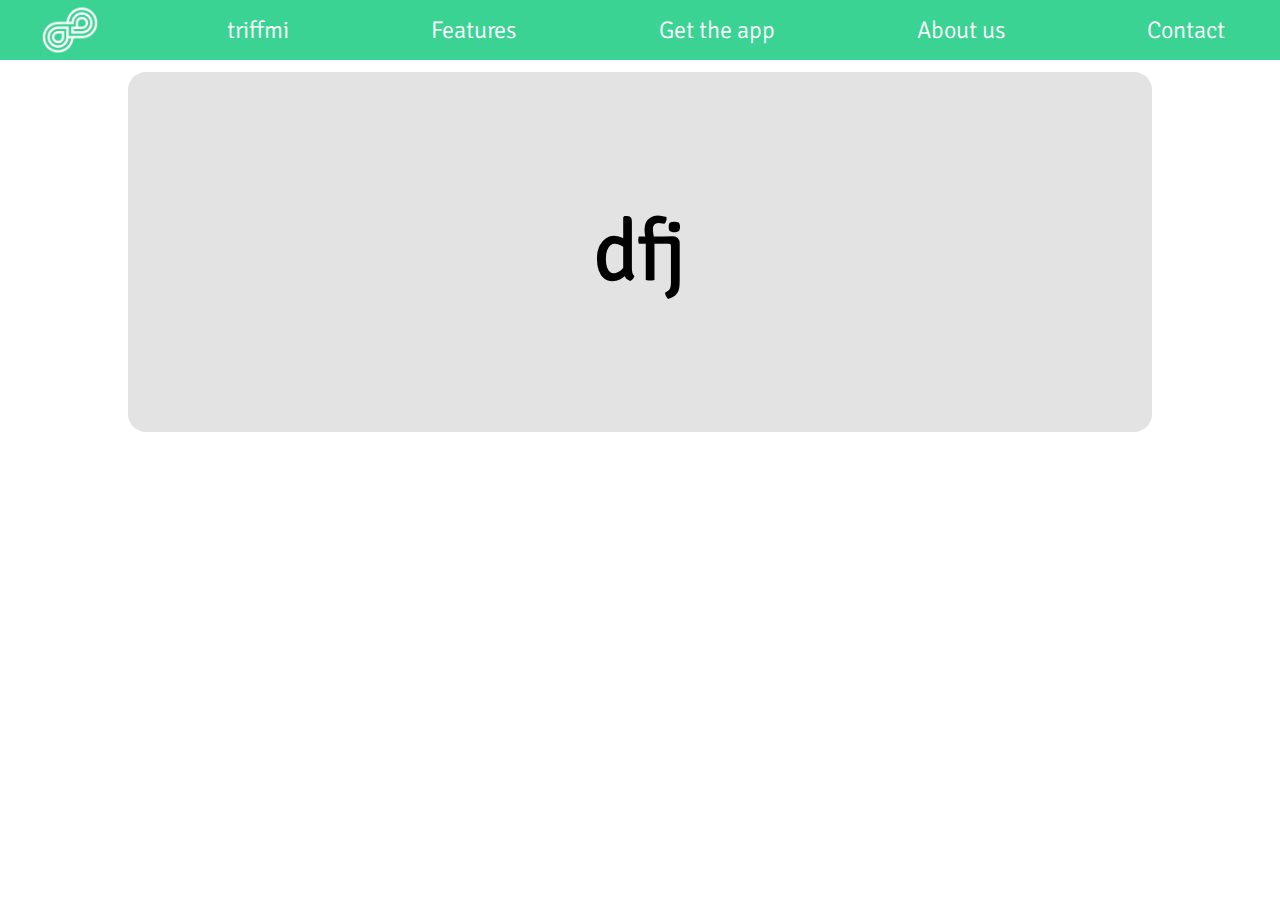
<file: index.html>
<!doctype html>
<html lang="en">

<head>
    <meta charset="UTF-8">
    <meta name="viewport"
        content="width=device-width, user-scalable=no, initial-scale=1.0, maximum-scale=1.0, minimum-scale=1.0">
    <meta http-equiv="X-UA-Compatible" content="ie=edge">
    <title>triffmi - a marketplace for activities</title>
    <link rel="stylesheet" href="css/style.css">
</head>

<body>
    <header>
        <nav class="nav">
            <div class="container">
                <ul class="nav-list nav-list-mobile">
                    <li class="nav-item">
                        <div class="mobile-menu">
                            <span class="line line-top"></span>
                            <span class="line line-bottom"></span>
                        </div>
                    </li>
                    <li class="nav-item">
                        <a href="index.html" class="nav-link nav-link-triffmi"></a>
                    </li>
                    <li class="nav-item">
                        <a href="#" class="nav-link nav-link-bag"></a>
                    </li>
                    <!-- /.nav-item -->
                </ul>
                <!-- /.nav-list nav-list-mobile -->
                <ul class="nav-list nav-list-larger">
                    <li class="nav-item nav-item-hidden">
                        <a href="index.html" class="nav-link nav-link-triffmi"></a>
                    </li>
                    <li class="nav-item">
                        <a href="#" class="nav-link nav-text">triffmi</a>
                    </li>
                    <li class="nav-item">
                        <a href="#" class="nav-link nav-text">Features</a>
                    </li>
                    <li class="nav-item">
                        <a href="#" class="nav-link nav-text">Get the app</a>
                    </li>
                    <li class="nav-item">
                        <a href="#" class="nav-link nav-text">About us</a>
                    </li>
                    <li class="nav-item">
                        <a href="#" class="nav-link nav-text">Contact</a>
                    </li>
                    <!-- /.nav-item -->
                </ul>

            </div>
        </nav>
        </div>
    </header>

    <section class="header">
    </section>
    <section class="tile tile-gray">
        <h1>dfj</h1>
    </section> 

    <script src="main.js"></script>
</body>

</html>
</file>
<file: css/style.css>
/*CSS*/
*,
*::before, 
*::after {
    margin: 0px;
    padding: 0px;
}

body {
    margin: 0px;
}

html {
    font-size: 12px;
    font-family: "Signika-Light", sans-serif;
}

a {
    display: block;
    text-decoration: none;
}

.container {
    max-width: 98rem;
    margin: 0 auto;
    padding: 0 2.2rem;
}

nav {
    display: block;
    height: 44px;
}

header {
    position: fixed;
    top: 0;
    z-index: 1400;
    width: 100%;
    height: 5rem;
    background-color:rgb(58, 211, 147);
    backdrop-filter: blur(2rem);
}

.nav-list {
    list-style: none;
    display: flex;
    justify-content: space-between;
    margin: 0 -1rem;
}

.nav-text {
    margin: 15px;
}

.nav-list-mobile {
    display: none;
}

.nav-link {
    font-size: 2rem;
    color: #ffffff;
    transition: opacity .5s;
}

.nav-link:hover {
    opacity: .7;
}

.nav-link-triffmi {
    width: 5rem;
    height: 5rem;
    background: url('../img/logo/icon.png') no-repeat;
    background-size: cover;
}

.iphone-11-pro {
    background: url("../img/hero/iphone-11-pro/iphone_11_pro_large.jpg");
    margin-top: 4.4rem;
}

.title {
    color: #fff;
    text-align: center;
    padding-top: 5.5rem;
}

.title-heading {
    font-size: 5.6rem;
    line-height: 1.07143;
    letter-spacing: -0.005rem;
}

.title-sub-heading {
    font-size: 2.65rem;
    margin-top: .6rem;
    letter-spacing: .008rem;
    font-weight: 400;
}

.title-price {
    font-size: 1.7rem;
    color: #888;
    margin-top: .68rem;
}
.title-dark{
    color: rgb(0, 0, 0);
}


/* moved to the bottom of section to keep consistant style */
.hero {
    height: 69.2rem;
    background-size: auto 73.6rem;
    background-position: center;
    background-repeat: no-repeat;
    border-top: .6rem solid #fff;
    border-bottom: .6rem solid #fff;
}

.tile {
    margin-left: 10%;
    margin-right: 10%;
    padding: 10%;
    max-height: 70rem;
    overflow: hidden;
    border-radius: 18px;
}

.tile-gray {
    background-color:#e3e3e3;
}

.header {
    margin-top: 6rem;
    background: url(../img/illustration/illustration.png) no-repeat center;
}

h1 {
    text-align: center;
    font-size: 7rem;
}

p {
    color: #000;
}

@font-face {
    font-family: Signika-Light;
    src: url(../fonts/Signika-Light.ttf);
  }

/* end of desktop css  */

@media screen and (max-width: 1068px){
    .hero{
        height: 65rem;
        background-size: auto 69.8rem;
        background-position: bottom center;
        background-repeat: none;
    }
    .title-heading {
        font-size: 4.4rem;
    }
    .title-sub-heading {
        font-size: 2.4rem;
    }
    .cta-link:nth-child(2){
        margin-left: 2rem;
    }
    .title-heading-watch{
        height: 6.2rem;
        background: url("../img/hero/watch/logo_watch_meidum.png");
        background-size: auto 6.2rem;

    }
}

@media screen and (max-width: 767px){
    header{
        height: 4.8rem;
        transition: background .36s cubic-bezier(0.32, 0.08, 0.24, 1), height .36s cubic-bezier(0.32, 0.08, 0.24, 1);
    }
    header .container {
        /* margin-top: 4.8rem; */
    }
    .nav-list{
        margin-top: 0px;
    }
    .nav-list-mobile {
        display: flex ;
    }
    .nav-item {
        width: 4.8rem;
        height: 4.8rem;
        display: flex;
        justify-content: center;
    }
    .nav-item-hidden{
        display: none;
    }

    .mobile-menu{
        position: relative;
        z-index: 1500;
        width: 100%;
        height: 100%;
        display: flex;
        flex-direction: column;
        align-items: center;
        justify-content: center;
        cursor: pointer;
    }
    .line {
        position: absolute;
        width: 1.7rem;
        height: 1px;
        background-color: #fff;
        transition: margin-top .2s ease-in-out;

    }
    .line-top {
        margin-top: 3px
    }
    .line-bottom {
        margin-top: -.4rem;
    }
    .active .line-top {
        margin-top: 0px;
        transform: rotate(45deg);
        transition: transform .3192s .1s cubic-bezier(0.04, 0.04 0.12, 0.96);
    }
    .active .line-bottom {
        margin-top: 0px;
        transform: rotate(-45deg);
        transition: transform .3192s .1s cubic-bezier(0.04, 0.04 0.12, 0.96);
    }
    
    /*Header*/

    header.active {
        height: 100%;
        background: rgb(58, 211, 147);
    }
    .nav-link-triffmi {
        width: 100%;
        height: 100%;
        position: relative;
    }
    .nav {
        position: relative;
    }

    .nav-link {
        font-size: 1.7rem;
        padding: 0;
        margin: auto 0;
    }

    .nav-list-larger {
        position: fixed;
        top: 0;
        left: 0;
        width: 0;
        height: 0;
        display: block;
        padding: 10.5rem 5rem;
        z-index: 1000;
        box-sizing: border-box;
        opacity: 0;
        visibility: hidden;
        transition: opacity .3s;
    }

    .active .nav-list-larger {
        width: 100%;
        height: 100%;
        opacity: 1;
        visibility: visible;
    }

    .nav-list-larger .nav-item{ 
        width: 100%;
        justify-content: flex-start;
        border-bottom: 2px solid rgb(58, 211, 147);
    }
    .nav-list-larger .nav-item:nth-child(9){
        border-bottom: none;
    }
    .active .nav-list-larger .nav-item {
        animation: fadeIn 1s ease-in;
    }

    .nav-item:nth-child(10){
        display:none;
    }
    @keyframes fadeIn {
        from{
            opacity: 0;
        }
        to{
            opacity: 1;
        }
    }
}

@media screen and (max-width: 735px){
    .iphone-11-pro{
        background: url('../img/hero/iphone-11-pro/iphone_11_pro_small.jpg');
    }
    .iphone-11{
        background: url('../img/hero/iphone-11/iphone_11_small.jpg');
    }
    .watch{
        background: url('../img/hero/watch/watch_small.jpg');
    }
    .hero {
        height: 50rem;
        background-size: auto 54.8rem;
        background-position: bottom center;
        background-repeat: no-repeat;
    }
    .title {
        padding-top: 3.7rem;
    }
    .title-heading {
        font-size: 3.2rem;
    }
    .title-sub-heading {
        font-size: 1.9rem;
    }
    .title-heading-watch {
        margin-top: -.5rem;
        margin-bottom: 0;
    }
    .title-price {
        font-size: 1.4rem;
    }
    .cta {
        margin-top: .7rem;
    }
    .cta-link {
        font-size: 1.9rem;
    }
}
</file>
